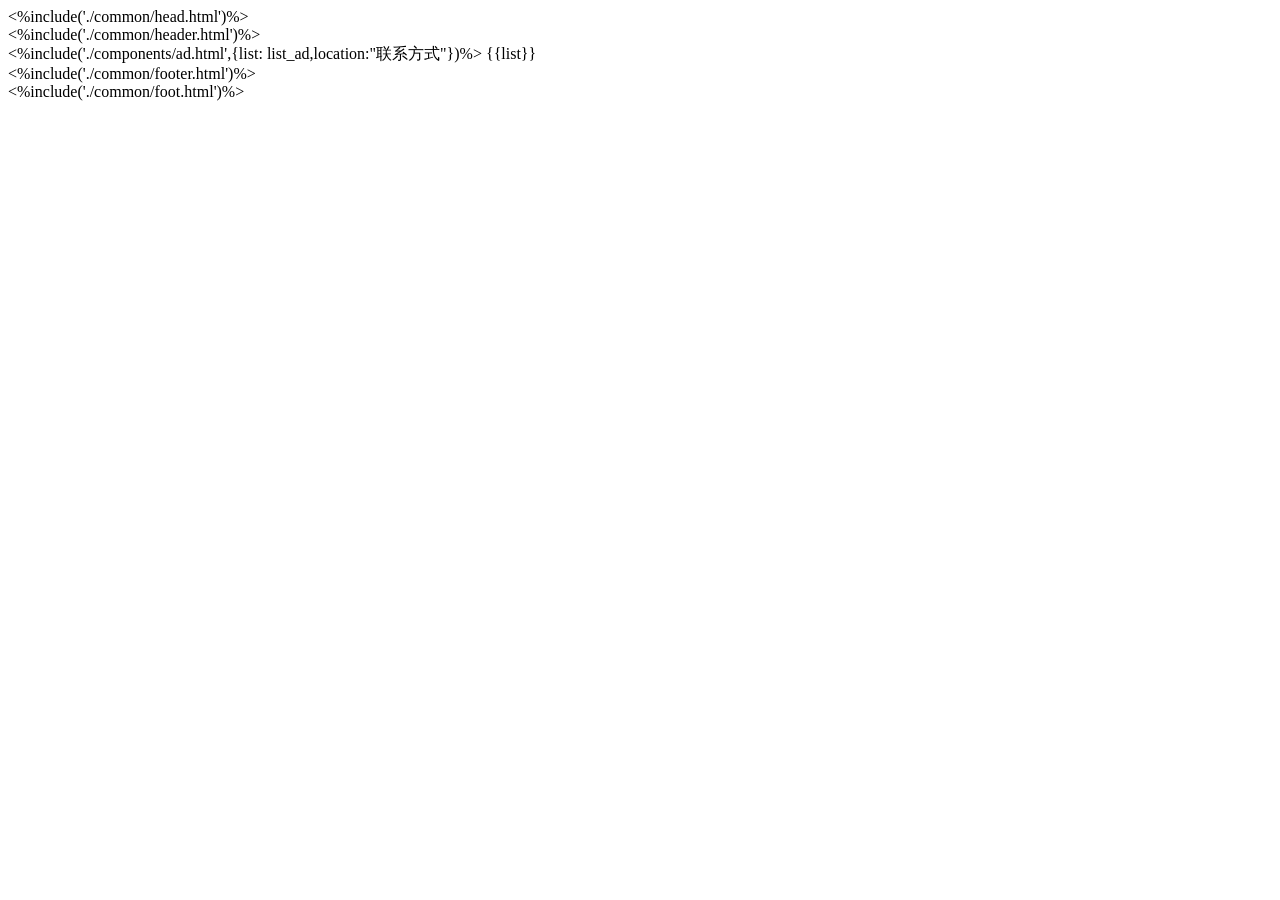
<file: client_admin/src/html/message/index.html>
<!doctype html>
<html lang="en">
	<!-- 页眉 -->
	<head>
		<%include('./common/head.html')%>
		<title>首页</title>
	</head>

	<!-- /页眉 -->
	<body>
		<div id="app">
			<div class="page_index" id="page_index">
				
				<!-- 页头 -->
				<%include('./common/header.html')%>
				<!-- /页头 -->
				
				<!-- 主体 -->
				<main>
					<%include('./components/ad.html',{list: list_ad,location:"联系方式"})%>
					{{list}}
				</main>
				<!-- /主体 -->
				
				<!-- 页脚 -->
				<%include('./common/footer.html')%>
				<!-- /页脚 -->
			</div>
		</div>

		<!-- 页尾 -->
		<%include('./common/foot.html')%>
		<!-- /页尾 -->

	</body>

</html>
</file>
